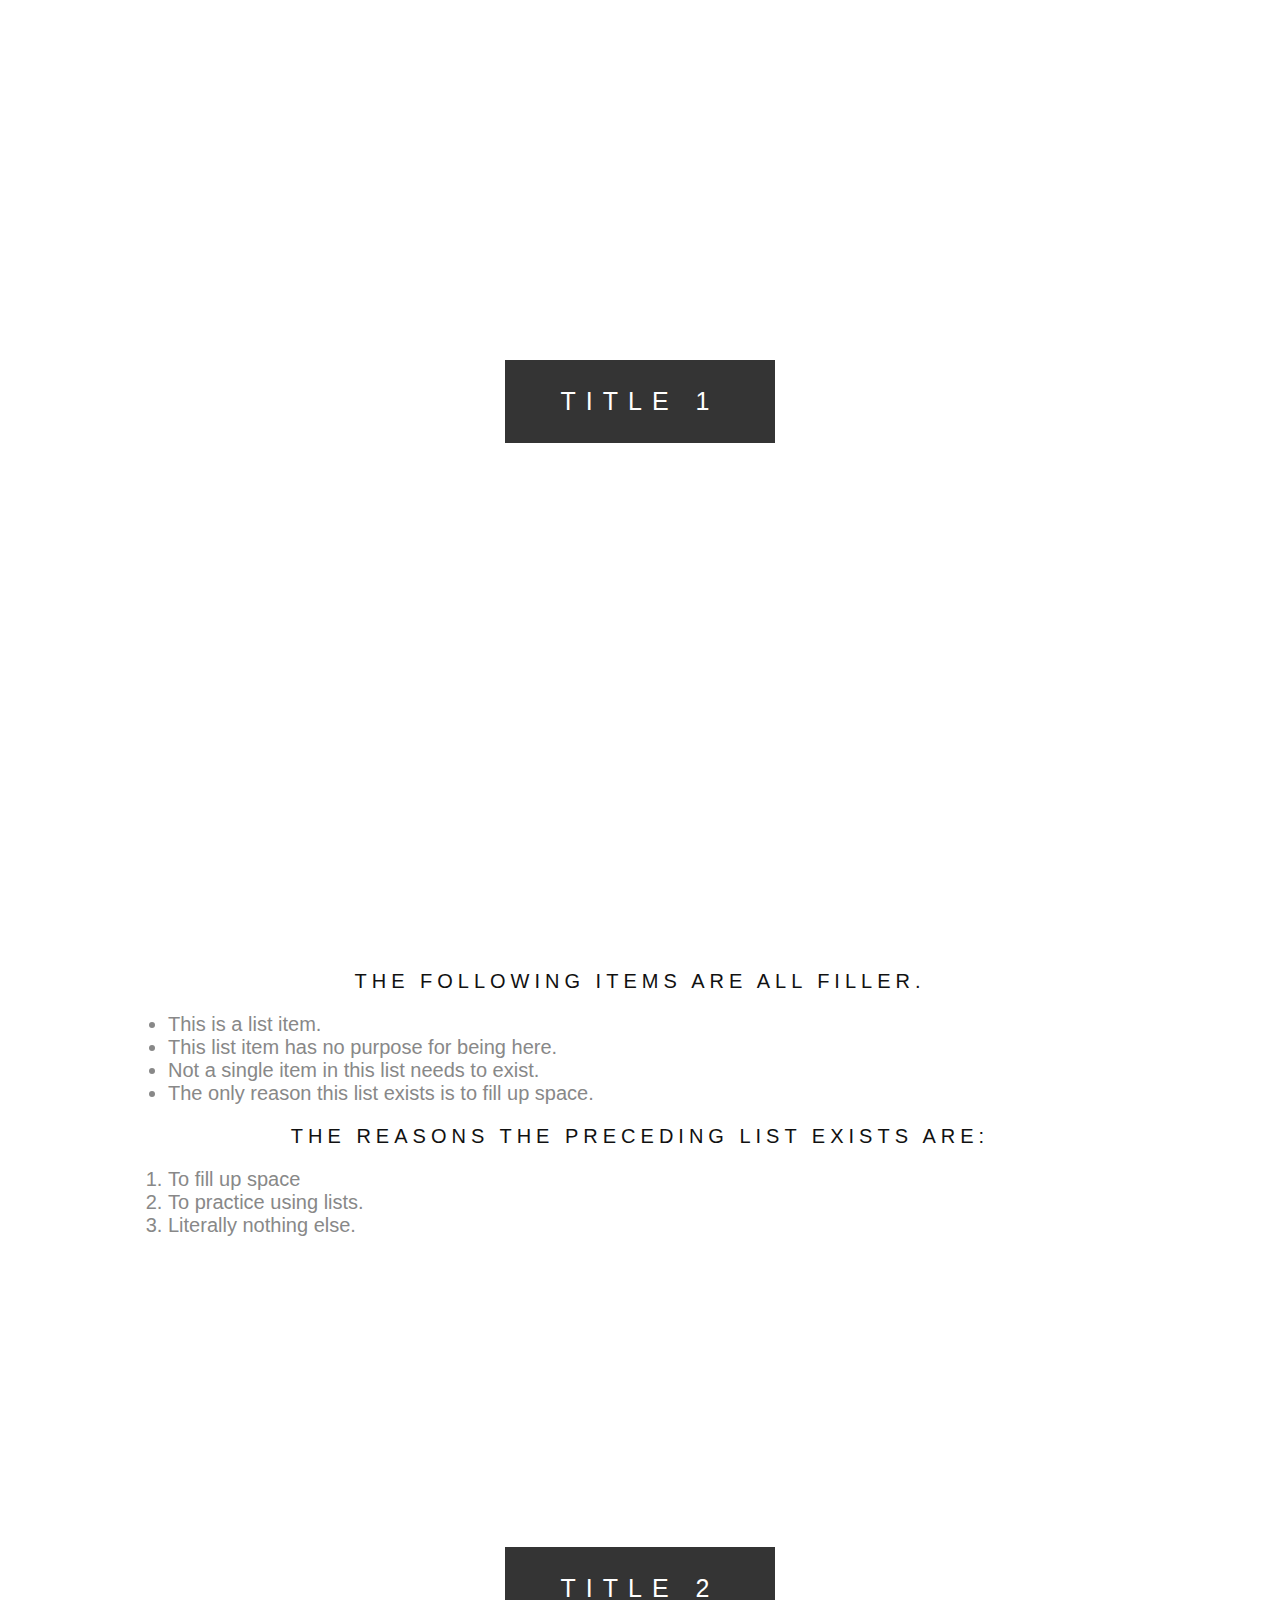
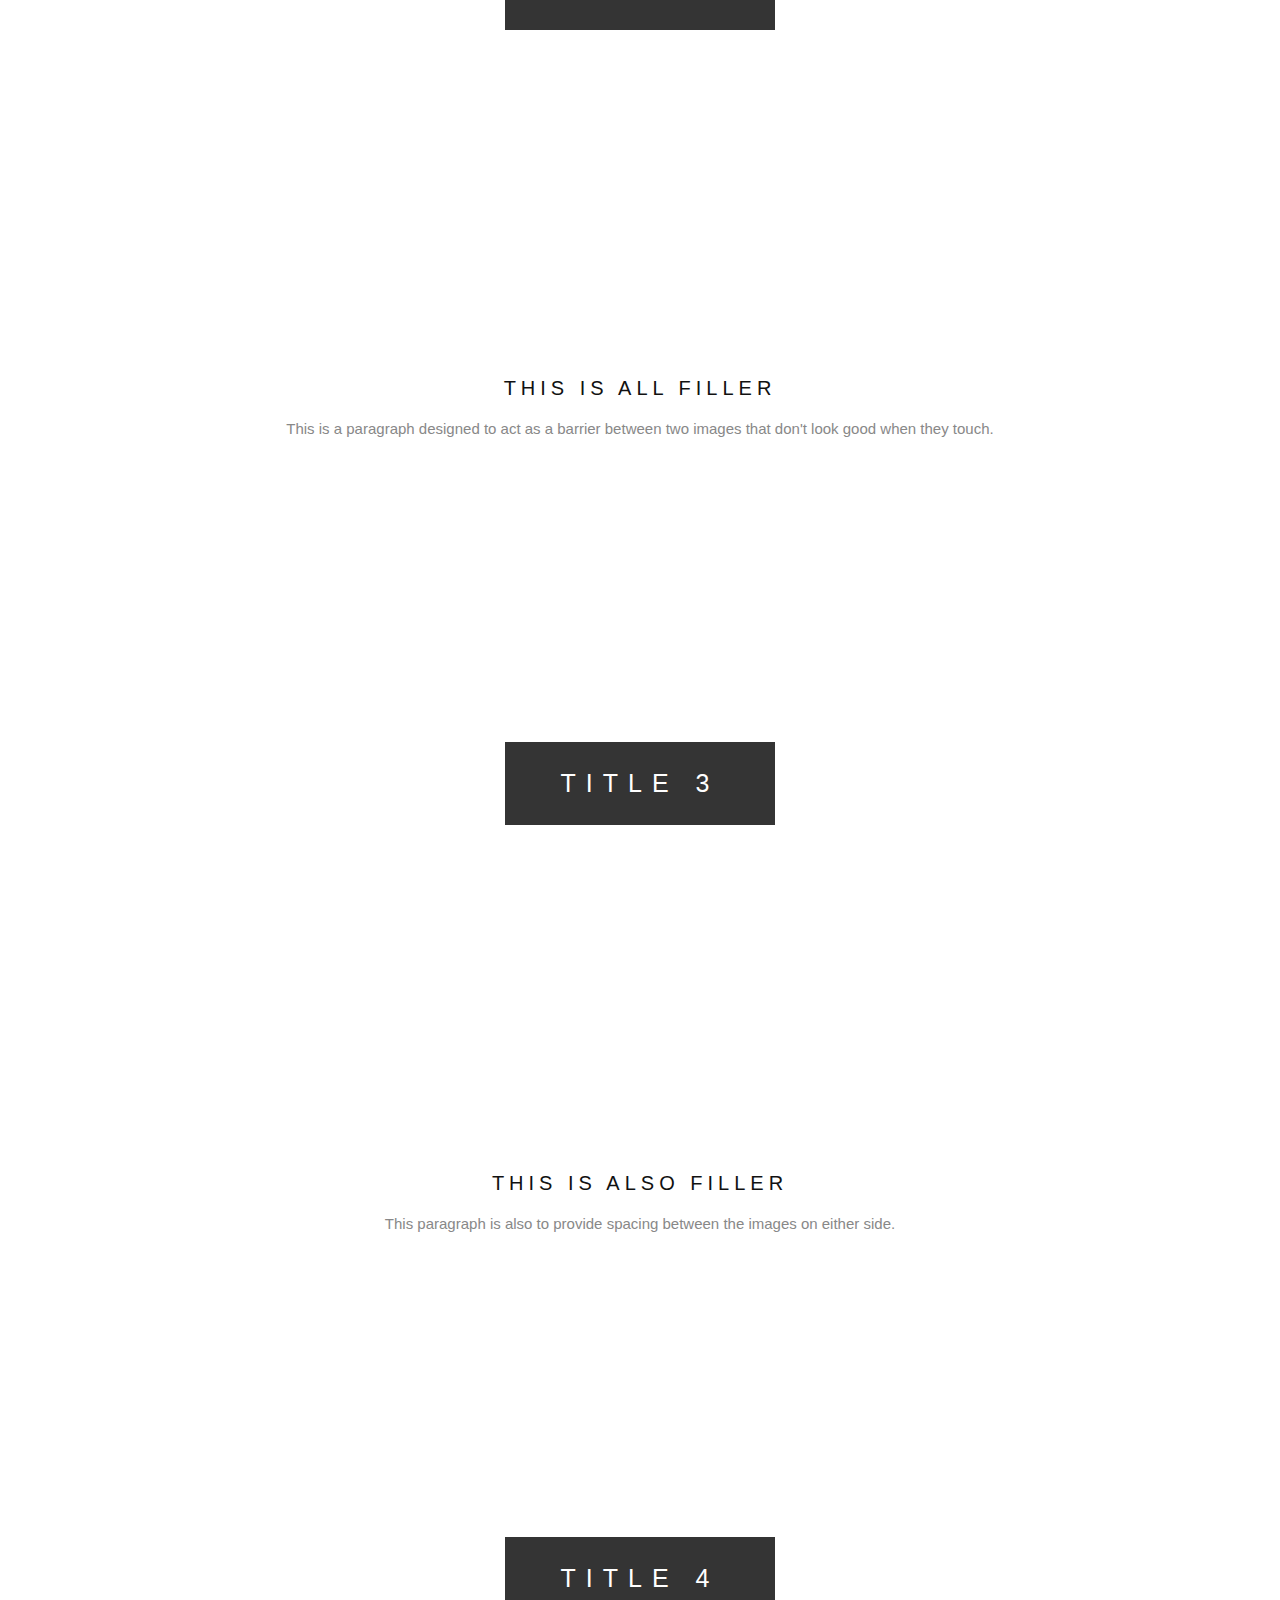
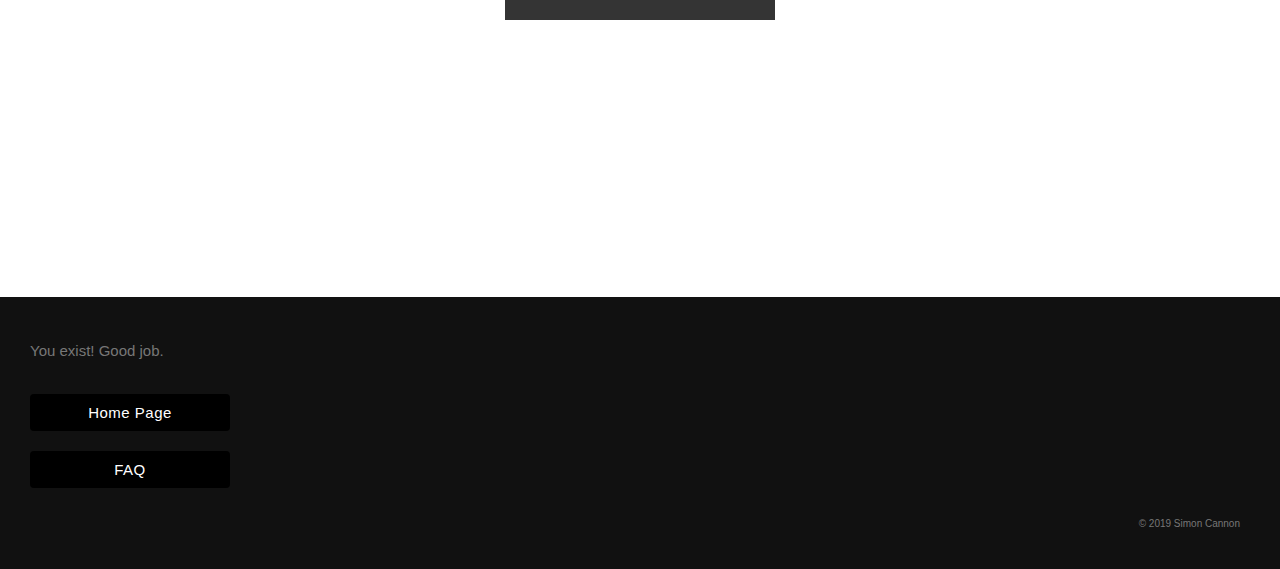
<file: index.html>
<!DOCTYPE html>
<meta charset="utf-8">
<title>Redirecting...</title>
<meta http-equiv="refresh" content="0; URL=https://codebreakerblue.github.io/full-of-filler-website/full-of-filler-home/index.html">
<link rel="canonical" href="https://codebreakerblue.github.io/full-of-filler-website/full-of-filler-home/index.html">
</file>
